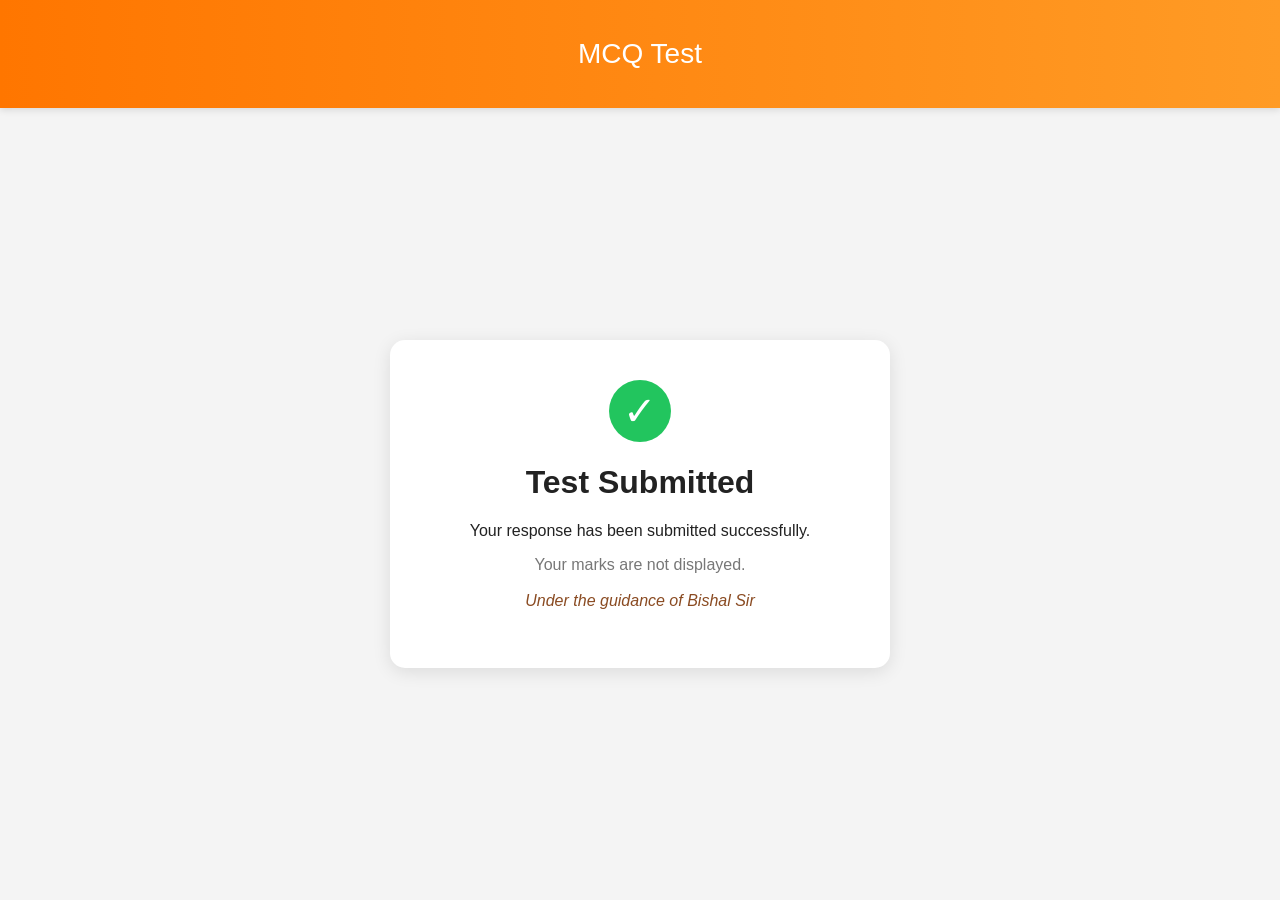
<file: submitted.html>
<!DOCTYPE html>
<html lang="en">
<head>
<meta charset="UTF-8">
<meta name="viewport" content="width=device-width, initial-scale=1.0">
<title>Test Submitted</title>
<link rel="stylesheet" href="style.css">
</head>
<body class="submission-page">

<header class="app-header submission-header">
    <div class="submission-title">MCQ Test</div>
</header>

<main class="submitted-screen">
    <div class="submitted-card">
        <div class="check">✓</div>
        <h1>Test Submitted</h1>
        <p>Your response has been submitted successfully.</p>
        <p class="muted">Your marks are not displayed.</p>
        <div class="guidance">Under the guidance of Bishal Sir</div>
    </div>
</main>

</body>
</html>
</file>
<file: style.css>
* { box-sizing: border-box; }

html, body {
    margin: 0;
    min-height: 100%;
    font-family: Arial, Helvetica, sans-serif;
    background: #f4f4f4;
    color: #222;
}

body { padding-bottom: 76px; }

.hidden { display: none !important; }

.app-header {
    height: 108px;
    background: linear-gradient(90deg, #ff7600, #ff9b25);
    display: flex;
    align-items: center;
    padding: 0 28px;
    color: white;
    position: sticky;
    top: 0;
    z-index: 10;
    box-shadow: 0 2px 7px rgba(0,0,0,.12);
}

.back-btn {
    border: 0;
    background: transparent;
    color: white;
    font-size: 50px;
    line-height: 1;
    width: 52px;
    padding: 0;
    cursor: pointer;
    font-weight: 300;
}

.timer {
    font-size: 38px;
    margin-left: 7px;
    letter-spacing: .5px;
}

.top-submit {
    margin-left: auto;
    background: transparent;
    border: 2px solid white;
    color: white;
    border-radius: 7px;
    padding: 11px 16px;
    font-size: 19px;
    cursor: pointer;
}

main {
    width: 100%;
    max-width: 760px;
    margin: 0 auto;
}

.start-screen {
    min-height: calc(100vh - 108px);
    display: flex;
    align-items: center;
    justify-content: center;
    padding: 25px;
}

.start-card {
    width: min(500px, 100%);
    background: white;
    padding: 30px;
    border-radius: 16px;
    box-shadow: 0 4px 18px rgba(0,0,0,.10);
    text-align: center;
}

.start-card h1 { margin: 0 0 6px; }
.start-card p { color: #777; margin-bottom: 25px; }

.start-card input {
    display: block;
    width: 100%;
    padding: 14px;
    margin: 12px 0;
    border: 1px solid #ccc;
    border-radius: 7px;
    font-size: 16px;
}

.guidance {
    margin: 18px 0;
    color: #8a4b22;
    font-size: 16px;
    font-style: italic;
}

.start-button {
    width: 100%;
    border: 0;
    border-radius: 7px;
    padding: 14px;
    background: #ff7b00;
    color: white;
    font-size: 17px;
    cursor: pointer;
}

.test-screen {
    padding: 0 16px 24px;
}

.status-row {
    height: 82px;
    display: flex;
    justify-content: space-between;
    align-items: center;
    font-size: 21px;
    color: #444;
}

.progress-track {
    height: 5px;
    background: #ddd;
    border-radius: 4px;
    overflow: hidden;
    margin-bottom: 15px;
}

#progressBar {
    width: 7.69%;
    height: 100%;
    background: #ff8200;
    transition: width .2s;
}

.question-card {
    background: white;
    border-radius: 7px;
    padding: 36px 20px 28px;
    box-shadow: 0 2px 8px rgba(0,0,0,.18);
}

.question-text {
    font-size: 23px;
    line-height: 1.5;
    margin-bottom: 25px;
}

.option {
    width: 100%;
    display: block;
    text-align: left;
    background: #fff;
    border: 2px solid #ddd;
    border-radius: 0;
    margin: 14px 0;
    padding: 17px 15px;
    font-size: 19px;
    line-height: 1.35;
    cursor: pointer;
}

.option.selected {
    border-color: #ff8200;
    background: #fff8f0;
}

.option:active { transform: scale(.995); }

.bottom-nav {
    position: fixed;
    bottom: 0;
    left: 0;
    right: 0;
    height: 76px;
    background: #666;
    display: flex;
    justify-content: space-between;
    align-items: center;
    padding: 0 34px;
    z-index: 20;
}

.bottom-nav button {
    border: 0;
    background: transparent;
    color: #f4c6a5;
    font-size: 20px;
    cursor: pointer;
}

.bottom-nav button:disabled {
    opacity: .35;
    cursor: not-allowed;
}

.submitted-screen {
    min-height: calc(100vh - 108px);
    display: flex;
    justify-content: center;
    align-items: center;
    padding: 25px;
}

.submitted-card {
    background: white;
    text-align: center;
    padding: 40px 28px;
    border-radius: 15px;
    box-shadow: 0 4px 18px rgba(0,0,0,.1);
    width: min(500px, 100%);
}

.check {
    width: 62px;
    height: 62px;
    margin: 0 auto 15px;
    border-radius: 50%;
    background: #22c55e;
    color: white;
    font-size: 40px;
    line-height: 62px;
}

.muted { color: #777; }

@media (max-width: 600px) {
    .app-header { height: 108px; padding: 0 18px; }
    .back-btn { font-size: 46px; width: 44px; }
    .timer { font-size: 34px; }
    .top-submit { font-size: 17px; padding: 10px 13px; }
    .question-card { padding: 30px 18px 24px; }
    .question-text { font-size: 20px; }
    .option { font-size: 17px; padding: 16px 12px; }
    .status-row { font-size: 18px; }
    .bottom-nav { padding: 0 28px; }
}


.submission-header {
    justify-content: center;
}

.submission-title {
    font-size: 28px;
    font-weight: 500;
}

.submission-page {
    padding-bottom: 0;
}
</file>
